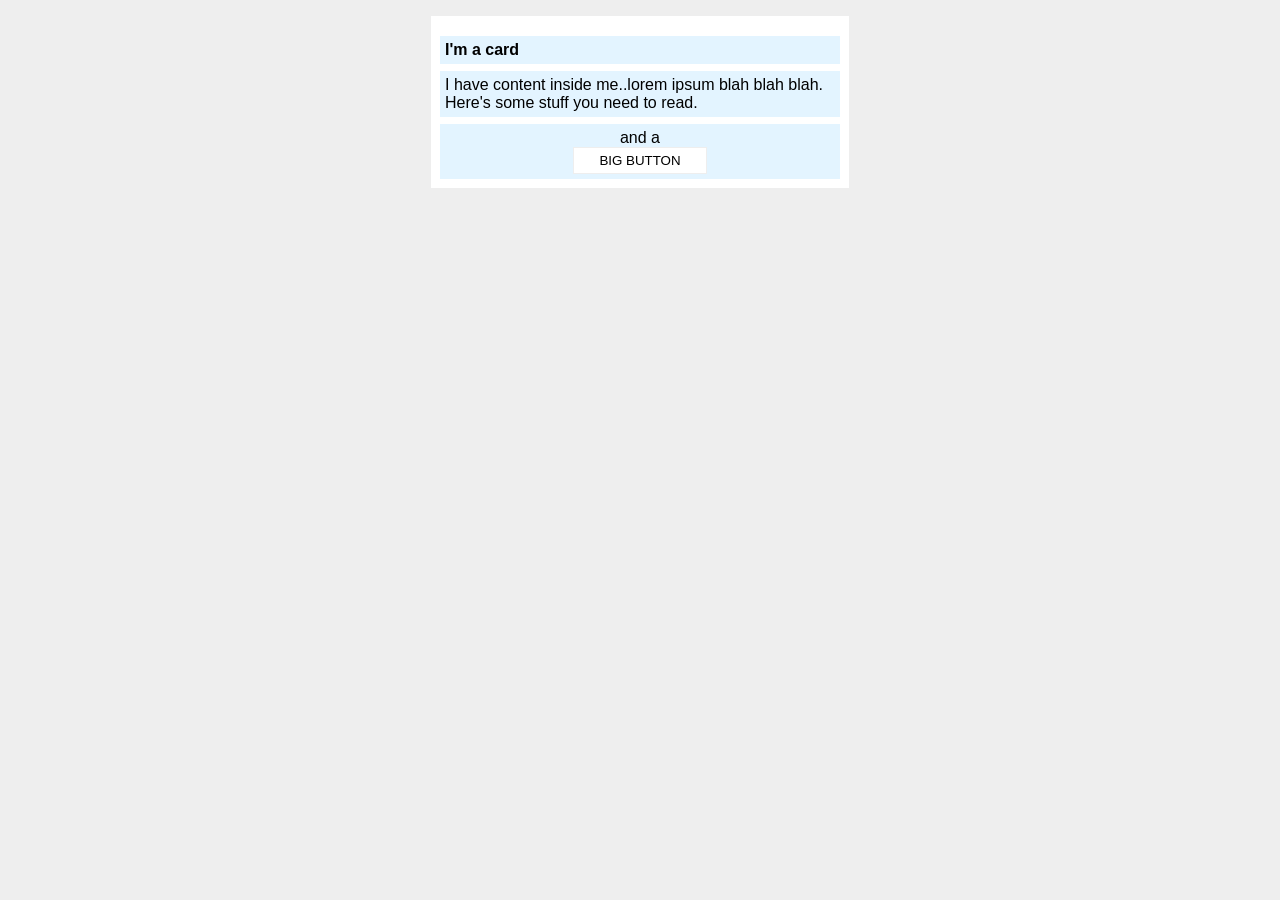
<file: foundations/block-and-inline/02-margin-and-padding-2/index.html>
<!DOCTYPE html>
<html lang="en">
  <head>
    <meta charset="UTF-8">
    <meta http-equiv="X-UA-Compatible" content="IE=edge">
    <meta name="viewport" content="width=device-width, initial-scale=1.0">
    <title>Margin and Padding exercise 2</title>
    <link rel="stylesheet" href="style.css">
  </head>
  <body>
    <div class="card">
      <h1 class="title">I'm a card</h1>
      <div class="content">I have content inside me..lorem ipsum blah blah blah. Here's some stuff you need to read.</div>
      <div class="button-container">and a 
        <div>
        <button>BIG BUTTON</button>
      </div>
      </div>
    </div>
  </body>
</html>
</file>
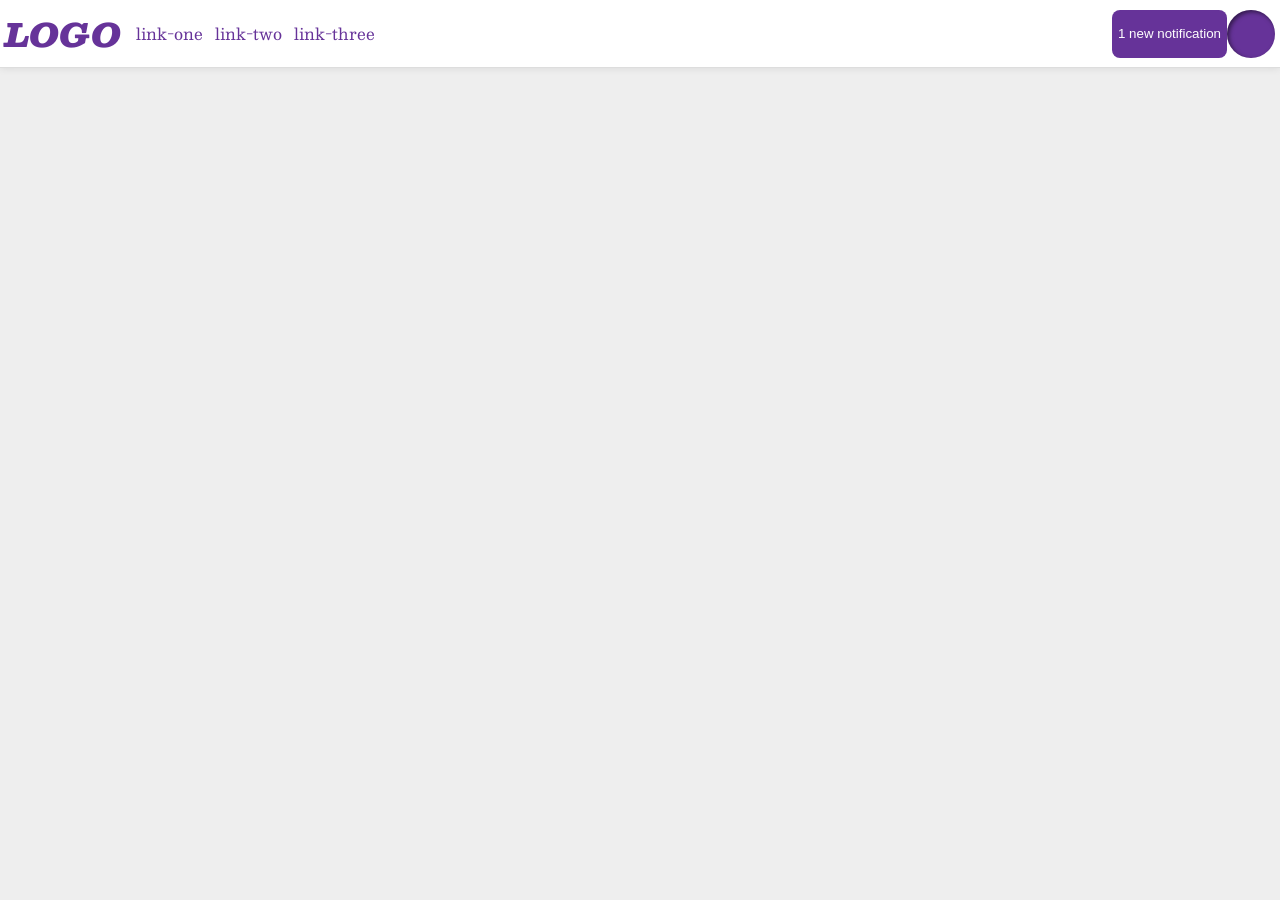
<file: foundations/flex/03-flex-header-2/index.html>
<!DOCTYPE html>
<html lang="en">
  <head>
    <meta charset="UTF-8">
    <meta http-equiv="X-UA-Compatible" content="IE=edge">
    <meta name="viewport" content="width=device-width, initial-scale=1.0">
    <title>Flex Header 2</title>
    <link rel="stylesheet" href="style.css">
  </head>
  <body>
    <div class="header">
      <div class="logo">
        LOGO
      </div>

        <ul class="links">
          <li><a href="https://google.com">link-one</a></li>
          <li><a href="https://google.com">link-two</a></li>
          <li><a href="https://google.com">link-three</a></li>
        </ul>

      <div class="justify">
        <button class="notifications">
          1 new notification
        </button>
        <div class="profile-image"></div>
      </div>
    </div>
  </body>
</html>
</file>
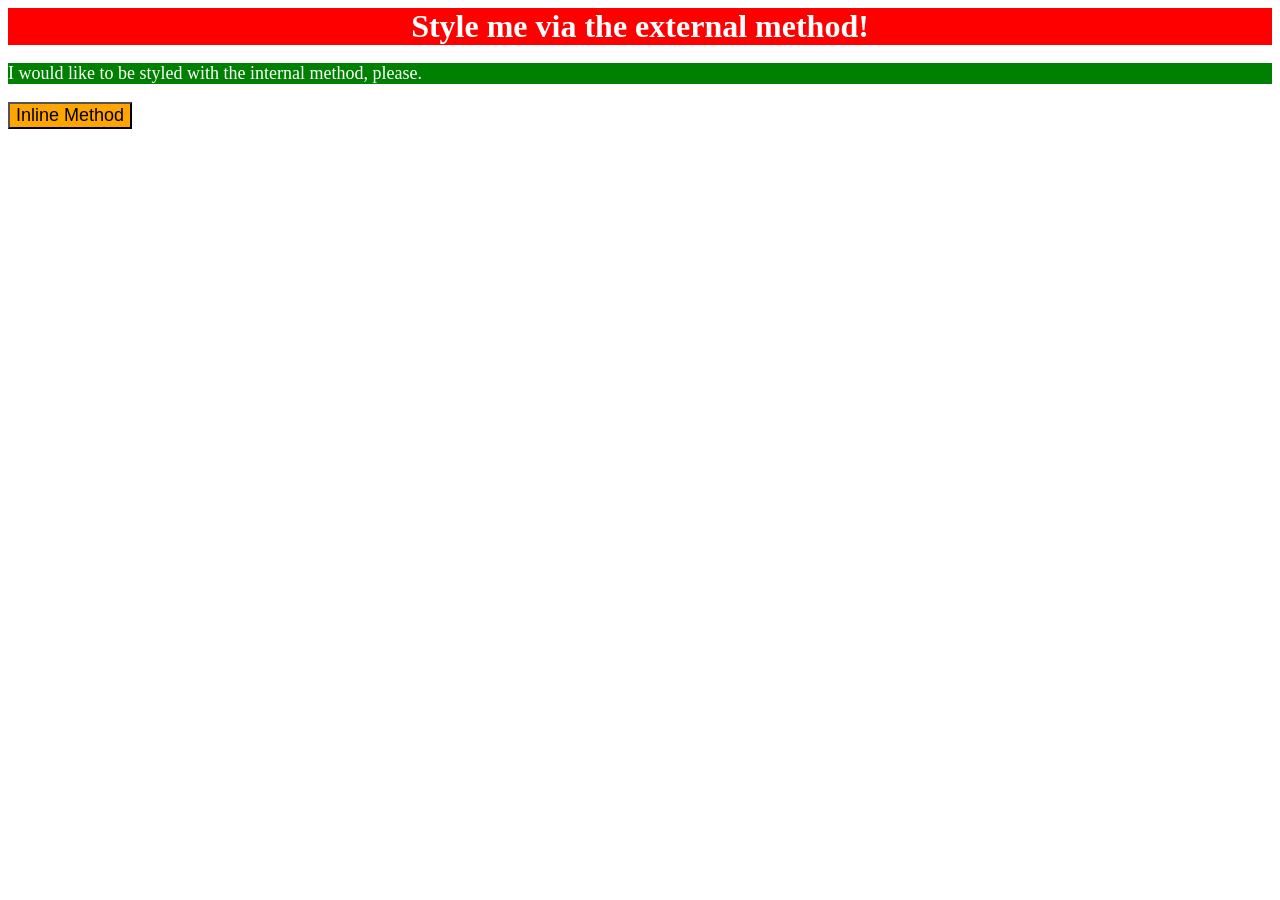
<file: foundations/intro-to-css/01-css-methods/index.html>
<!DOCTYPE html>
<html lang="en">
  <head>
    <meta charset="UTF-8">
    <meta http-equiv="X-UA-Compatible" content="IE=edge">
    <meta name="viewport" content="width=device-width, initial-scale=1.0">
    <title>Methods for Adding CSS</title>
    <link rel="stylesheet" href="styles.css">
    <style>
      p {
        color: white;
        background-color: green;
        font-size: 18px;
      }
    </style>
  </head>
  <body>
    <div>Style me via the external method!</div>
    <p>I would like to be styled with the internal method, please.</p>
    <button style="color: black; background-color: orange; font-size: 18px">Inline Method</button>
  </body>
</html>
</file>
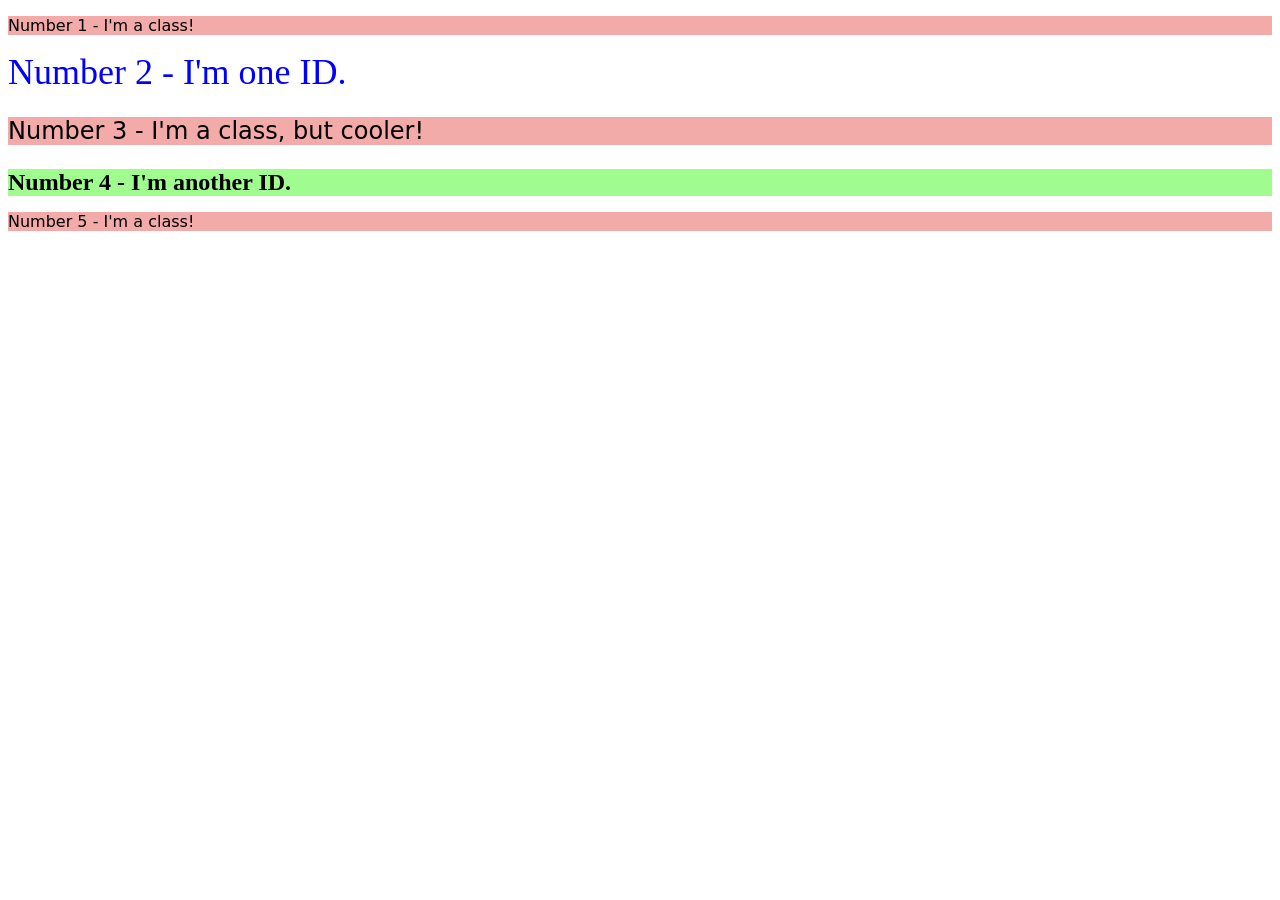
<file: foundations/intro-to-css/02-class-id-selectors/index.html>
<!DOCTYPE html>
<html lang="en">
  <head>
    <meta charset="UTF-8">
    <meta http-equiv="X-UA-Compatible" content="IE=edge">
    <meta name="viewport" content="width=device-width, initial-scale=1.0">
    <title>Class and ID Selectors</title>
    <link rel="stylesheet" href="style.css">
  </head>
  <body>
    <p class="c1">Number 1 - I'm a class!</p>
    <div id="id1">Number 2 - I'm one ID.</div>
    <p class="c1 c2">Number 3 - I'm a class, but cooler!</p>
    <div id="id2">Number 4 - I'm another ID.</div>
    <p class="c1">Number 5 - I'm a class!</p>
  </body>
</html>
</file>
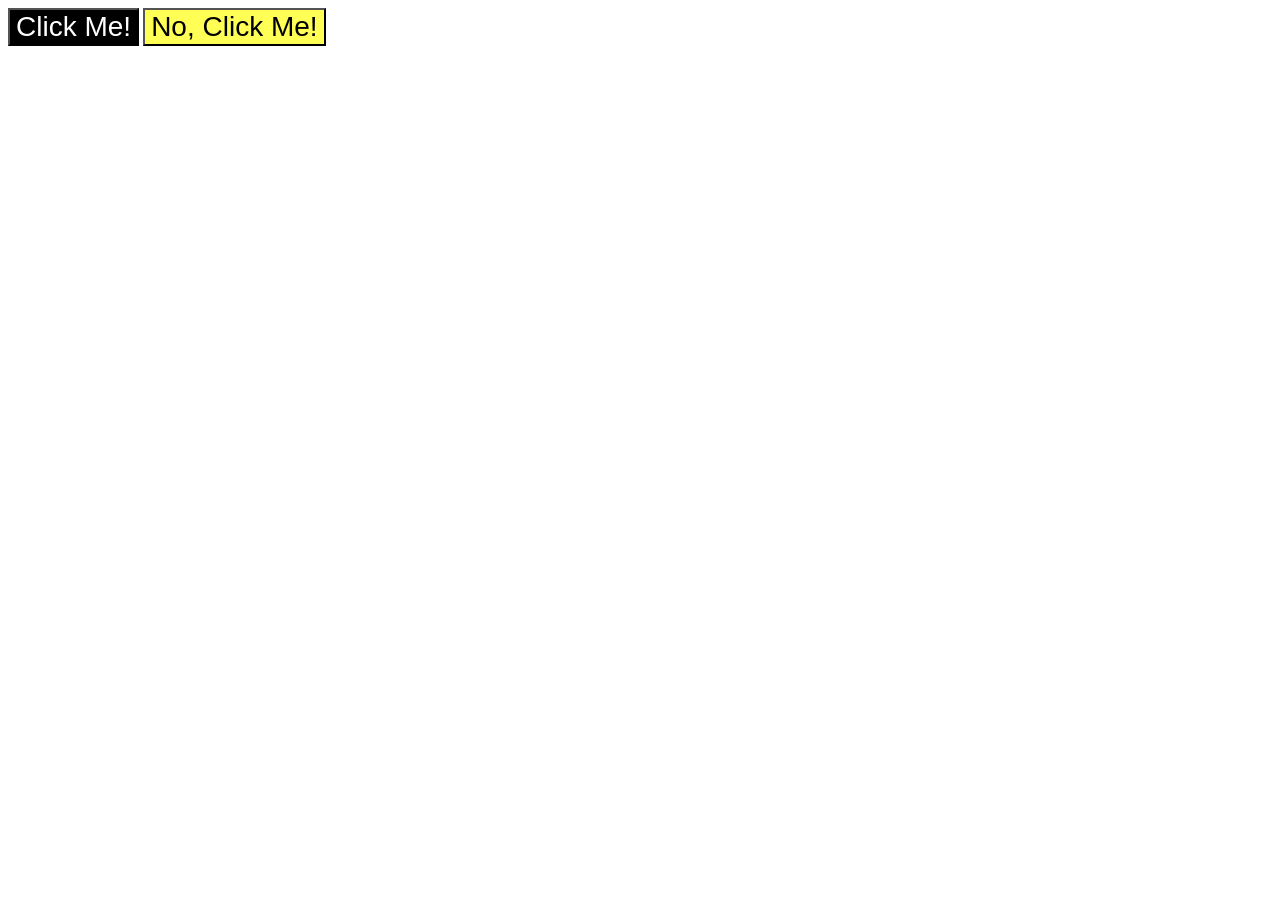
<file: foundations/intro-to-css/03-grouping-selectors/index.html>
<!DOCTYPE html>
<html lang="en">
  <head>
    <meta charset="UTF-8">
    <meta http-equiv="X-UA-Compatible" content="IE=edge">
    <meta name="viewport" content="width=device-width, initial-scale=1.0">
    <title>Grouping Selectors</title>
    <link rel="stylesheet" href="style.css">
  </head>
  <body>
    <button class="c1">Click Me!</button>
    <button class="c2">No, Click Me!</button>
  </body>
</html>
</file>
<file: foundations/block-and-inline/02-margin-and-padding-2/style.css>
body {
  background: #eee;
  font-family: sans-serif;
}

.card {
  width: 400px;
  background: #fff;
  margin: 16px auto;
  padding: 9px;
  font-size: 16px;
}

.title {
  background: #e3f4ff;
  margin-bottom: 7px;
  font-size: 16px;
  padding: 5px;
}

.content {
  background: #e3f4ff;
  margin-bottom: 7px;
  font-size: 16px;
  padding: 5px;
}

.button-container {
  background: #e3f4ff;
  text-align: center;
  padding: 5px;
}

button {
  background: white;
  border: 1px solid #eee;
  padding: 5px 25px 5px 25px;
}
</file>
<file: foundations/flex/03-flex-header-2/style.css>
/* this is some magical font-importing.  
you'll learn about it later. */
@import url('https://fonts.googleapis.com/css2?family=Besley:ital,wght@0,400;1,900&display=swap');

body {
  margin: 0;
  background: #eee;
  font-family: Besley, serif;
}

.header {
  background: white;
  border-bottom: 1px solid #ddd;
  box-shadow: 0 0 8px rgba(0,0,0,.1);
  display: flex;
  justify-content: flex-start;
  align-items: center;
  padding: 5px;
}

.profile-image {
  background: rebeccapurple;
  box-shadow: inset 2px 2px 4px rgba(0,0,0,.5);
  border-radius: 50%;
  width: 48px;
  height: 48px;
}

.logo {
  color: rebeccapurple;
  font-size: 32px;
  font-weight: 900;
  font-style: italic;
}

button {
  border: none;
  border-radius: 8px;
  background: rebeccapurple;
  color: white;
}

a {
  /* this removes the line under our links */
  text-decoration: none;
  color: rebeccapurple;
}

ul {
  list-style-type: none;
  display: flex;
  gap: 12px;
  flex: 3 1 auto;
  margin: 0px;
  padding: 15px;
}

.justify {
  display: flex;

}
</file>
<file: foundations/intro-to-css/01-css-methods/styles.css>
div {
    color: white;
    background-color: red;
    font-size: 32px;
    text-align: center;
    font-weight: bold;
}
</file>
<file: foundations/intro-to-css/02-class-id-selectors/style.css>
.c1 {
    background-color: #F2ABA9;
    font-family: 'Verdana', 'DejaVu Sans', 'sans-serif';
}/* Add CSS Styling */

#id1 {
    color: blue;
    font-size: 36px;
}

.c2 {
    font-size: 24px;
}

#id2 {
    background-color: #A1FC8F;
    font-size: 24px;
    font-weight: bold;
}
</file>
<file: foundations/intro-to-css/03-grouping-selectors/style.css>
.c1 {
    background-color: black;
    color: white;
}

.c2 {
    background-color: #FFFF55;
}

button {
    font-size: 28px;
    font-family: 'Helvetica', 'Times New Roman', sans-serif;
}
</file>
